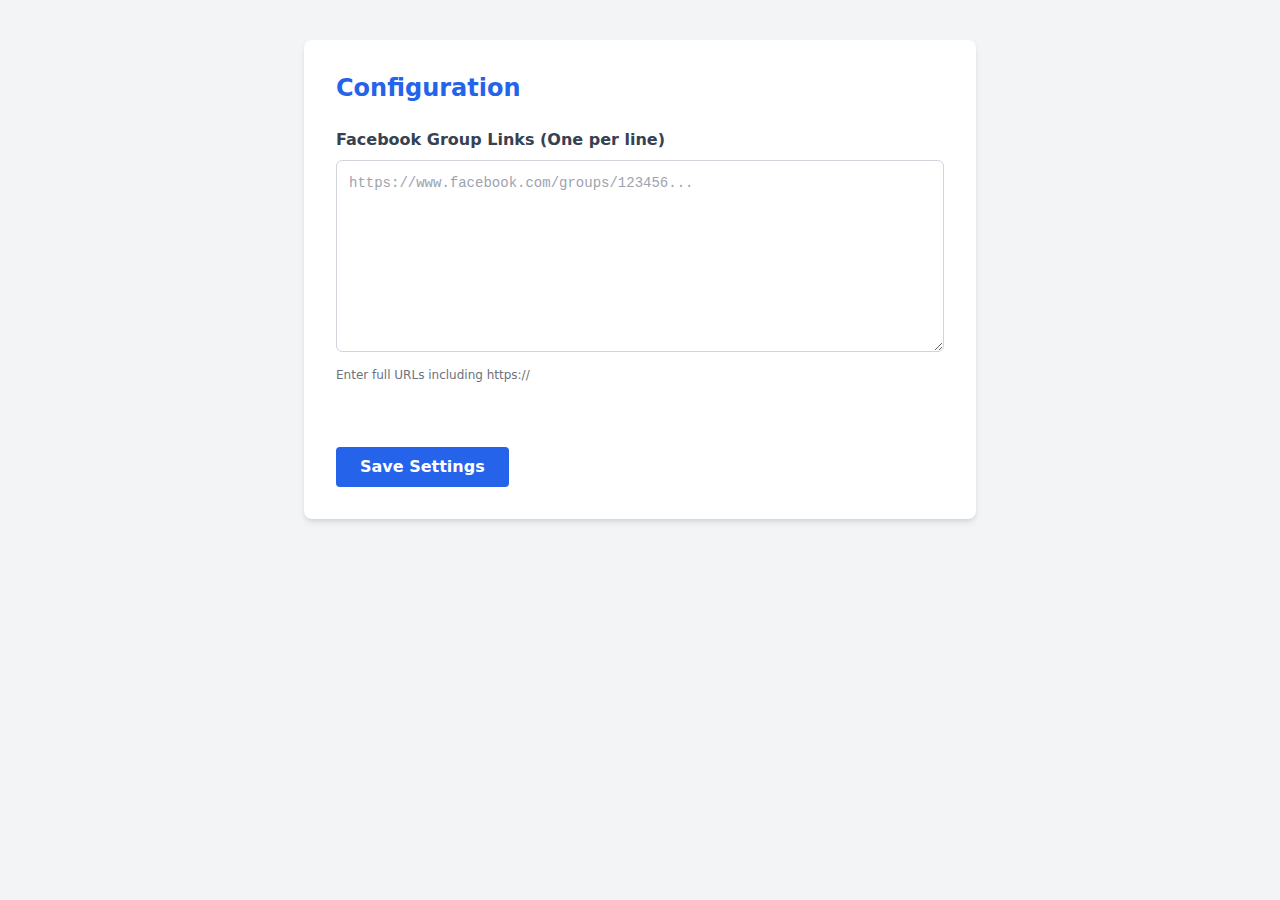
<file: options/options.html>
<!DOCTYPE html>
<html>

<head>
  <title>FB Scraper Options</title>
  <link rel="stylesheet" href="../lib/tailwind.css">
</head>

<body class="bg-gray-100 p-10 font-sans text-gray-800">
  <div class="max-w-2xl mx-auto bg-white p-8 rounded-lg shadow-md">
    <h1 class="text-2xl font-bold text-blue-600 mb-6">Configuration</h1>

    <div class="mb-6">
      <label for="groupLinks" class="block mb-2 font-semibold text-gray-700">Facebook Group Links (One per line)</label>
      <textarea id="groupLinks"
        class="w-full h-48 p-3 border border-gray-300 rounded-md font-mono text-sm focus:outline-none focus:ring-2 focus:ring-blue-500 focus:border-transparent resize-y"
        placeholder="https://www.facebook.com/groups/123456..."></textarea>
      <p class="text-xs text-gray-500 mt-2">Enter full URLs including https://</p>
    </div>

    <div id="status" class="h-6 mb-4 text-sm font-medium"></div>

    <button id="save"
      class="bg-blue-600 hover:bg-blue-700 text-white font-bold py-2 px-6 rounded transition duration-200">
      Save Settings
    </button>
  </div>
  <script src="options.js"></script>
</body>

</html>
</file>
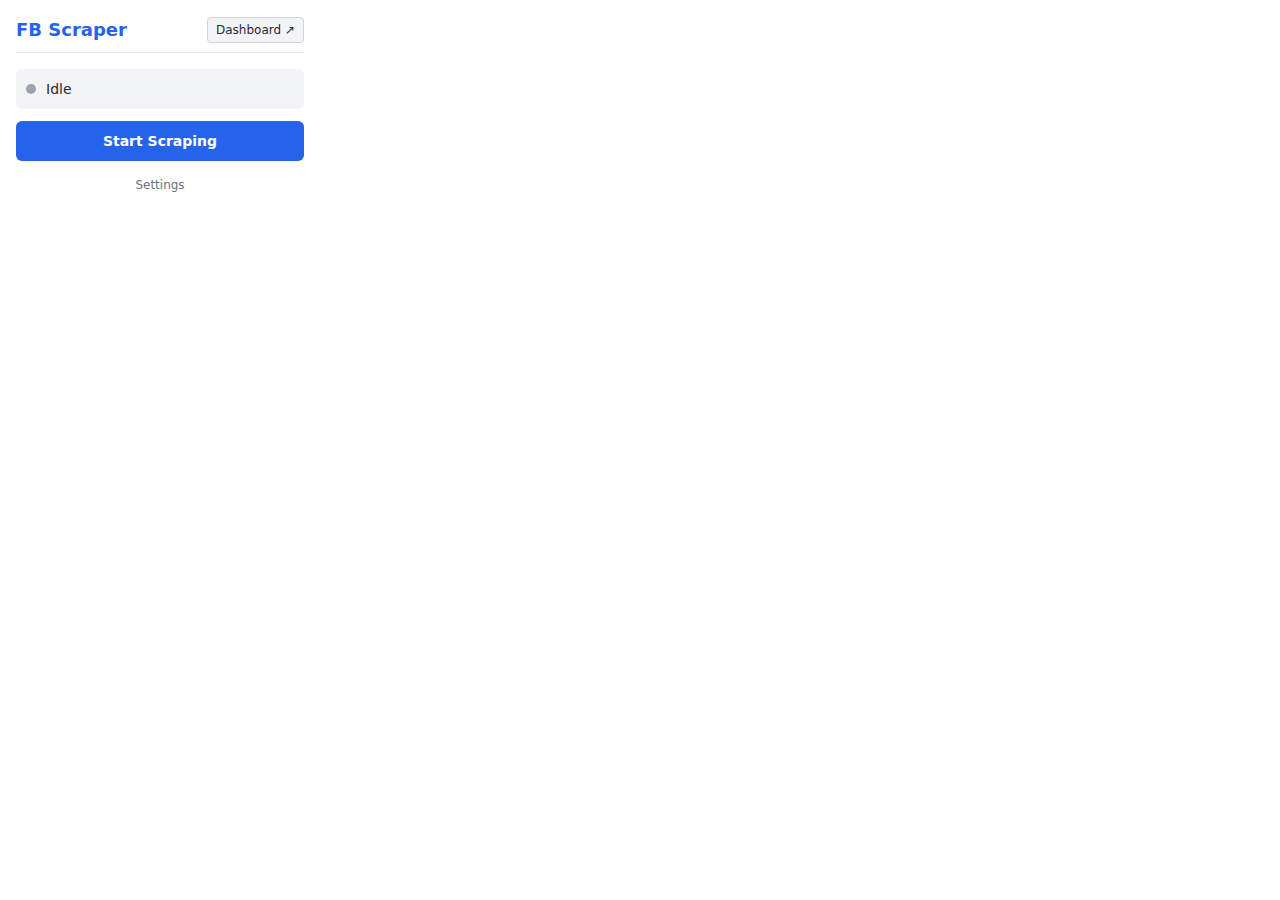
<file: popup/popup.html>
<!DOCTYPE html>
<html>

<head>
    <title>FB Scraper</title>
    <link rel="stylesheet" href="../lib/tailwind.css">
</head>

<body class="w-80 p-4 font-sans text-gray-800 bg-white">
    <div class="flex justify-between items-center mb-4 border-b pb-2">
        <h2 class="text-lg font-bold text-blue-600">FB Scraper</h2>
        <button id="openDashboard"
            class="bg-gray-100 hover:bg-gray-200 border border-gray-300 text-xs px-2 py-1 rounded">Dashboard ↗</button>
    </div>

    <div class="flex items-center bg-gray-100 p-2.5 rounded-md mb-3">
        <div id="statusIndicator" class="w-2.5 h-2.5 rounded-full mr-2.5 bg-gray-400"></div>
        <span id="statusText" class="text-sm">Idle</span>
    </div>

    <div class="text-xs text-center text-gray-500 mb-3" id="progressInfo" style="display:none;">
        Group: <span id="currentGroup">0</span> / <span id="totalGroups">0</span>
    </div>

    <div class="flex flex-col gap-2.5 mb-4">
        <button id="startScrape"
            class="bg-blue-600 hover:bg-blue-700 text-white font-bold py-2.5 rounded-md text-sm w-full">Start
            Scraping</button>
        <button id="stopScrape"
            class="bg-white text-red-600 border border-red-600 hover:bg-red-50 font-bold py-2.5 rounded-md text-sm w-full hidden"
            disabled>Stop</button>
    </div>

    <div class="text-center text-xs">
        <a href="#" id="openOptions" class="text-gray-500 hover:underline">Settings</a>
    </div>
    <script src="popup.js"></script>
</body>

</html>
</file>
